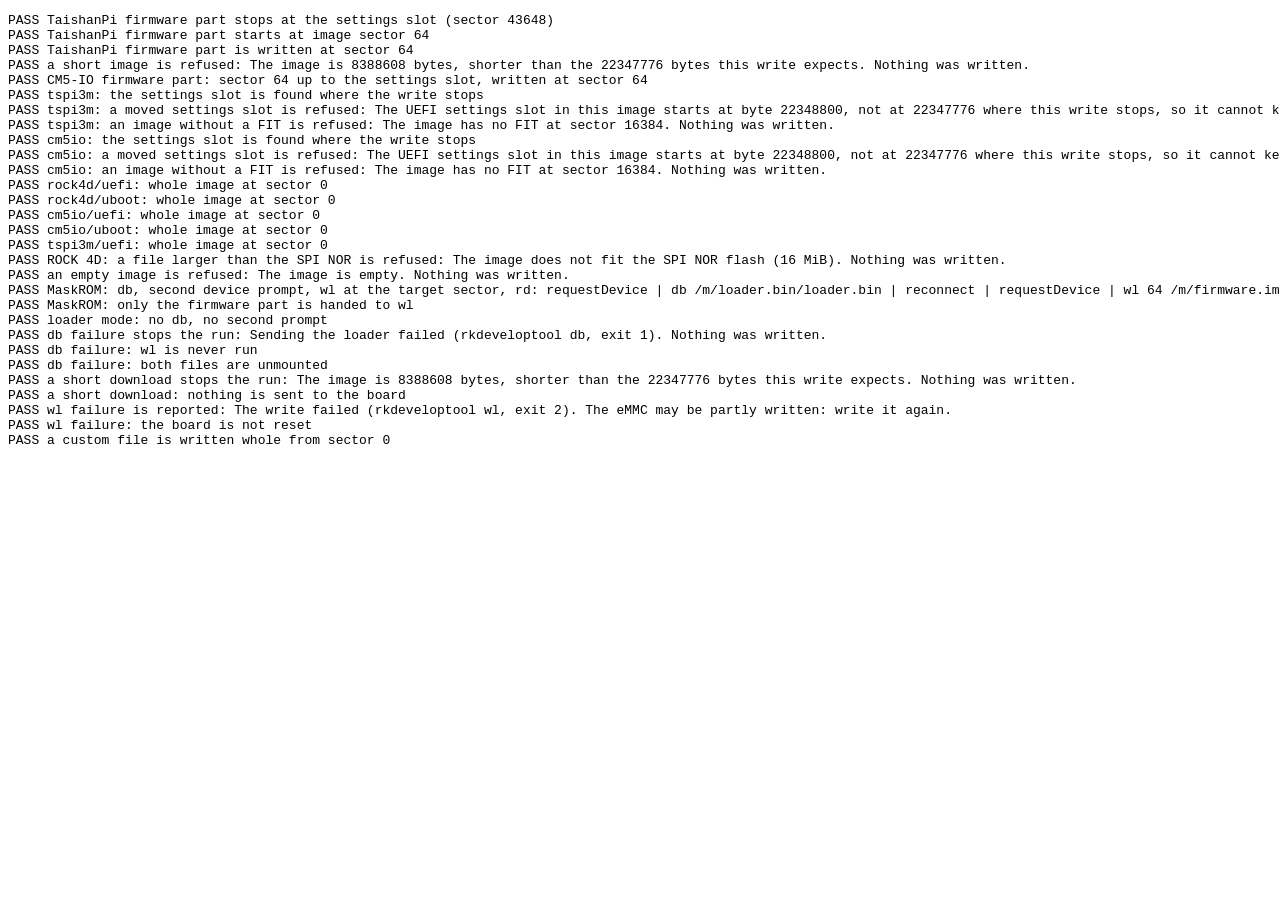
<file: tests/flash.test.html>
<!doctype html>
<meta charset="utf-8">
<title>flash.js tests</title>
<!-- Open through a web server (python3 -m http.server) and read the list.
     Each line is PASS or FAIL; the last line is the count. -->
<pre id="out"></pre>
<script type="module">
// The same URLs as the page's imports, so the modules share one i18n.js.
import { BOARDS, boardById, customTarget, channelImage, withImage } from '../src/boards.js?v=WASM_HASH';
import { prepare, runFlash, checkSettingsSlot, checkDownload } from '../src/flash.js?v=WASM_HASH';
import { setLang, t, tr } from '../src/i18n.js?v=WASM_HASH';
setLang('en', false);

const MIB = 1048576;
const out = document.getElementById('out');
let failed = 0, passed = 0;
function ok(cond, name) { cond ? passed++ : failed++; out.textContent += `${cond ? 'PASS' : 'FAIL'} ${name}\n`; }
async function throws(fn, re, name) {
  try { await fn(); ok(false, name + ' (did not throw)'); } catch (e) { ok(re.test(e.message), `${name}: ${e.message}`); }
}

// An image whose every 512-byte sector starts with its own number.
function image(bytes) {
  const buf = new Uint8Array(bytes);
  const view = new DataView(buf.buffer);
  for (let s = 0; s * 512 < bytes; s++) view.setUint32(s * 512, s, true);
  return new Blob([buf]);
}
// A minimal FIT: /images/nvdata { data-offset = <nvOffset>; }, as edk2-rk3576
// builds it (external data, after the header rounded up to 4 bytes).
function fit(nvOffset) {
  const strings = new TextEncoder().encode('data-offset\0');
  const words = [];
  const node = (name) => { words.push(1); const b = new TextEncoder().encode(name + '\0'); const pad = new Uint8Array((b.length + 3) & ~3); pad.set(b); for (let i = 0; i < pad.length; i += 4) words.push(new DataView(pad.buffer).getUint32(i)); };
  node(''); node('images'); node('nvdata'); words.push(3, 4, 0, nvOffset, 2, 2, 2, 9);
  const offStruct = 40, offStrings = offStruct + words.length * 4, total = offStrings + strings.length;
  const buf = new Uint8Array(total), v = new DataView(buf.buffer);
  v.setUint32(0, 0xd00dfeed); v.setUint32(4, total); v.setUint32(8, offStruct); v.setUint32(12, offStrings); v.setUint32(16, 40);
  v.setUint32(20, 17); v.setUint32(24, 16); v.setUint32(32, strings.length); v.setUint32(36, words.length * 4);
  words.forEach((w, i) => v.setUint32(offStruct + i * 4, w));
  buf.set(strings, offStrings);
  return buf;
}
// A 32 MiB eMMC image with that FIT at sector 16384, its nvdata slot at sector 43648.
async function emmcImage(nvLba = 43648) {
  const buf = new Uint8Array(await image(32 * MIB).arrayBuffer());
  const f0 = fit(0), off = nvLba * 512 - 16384 * 512 - ((f0.length + 3) & ~3);
  buf.set(fit(off), 16384 * 512);
  return new Blob([buf]);
}
async function firstSector(blob) { return new DataView(await blob.slice(0, 4).arrayBuffer()).getUint32(0, true); }

function fakes({ serial = '', dbExit = 0, wlExit = 0 } = {}) {
  const calls = [], mounted = {};
  return {
    calls, mounted,
    rk: {
      mountBlob: async (name, blob) => { mounted[name] = blob; return { dir: '/m/' + name, path: '/m/' + name + '/' + name }; },
      umount: async ({ dir }) => { calls.push('umount ' + dir); },
      run: async (args) => { calls.push(args.join(' ')); return { exitCode: args[0] === 'db' ? dbExit : args[0] === 'wl' ? wlExit : 0 }; },
    },
    usb: { requestDevice: async () => { calls.push('requestDevice'); return { serialNumber: serial, productId: 0x350e, productName: '' }; } },
    ui: { status() {}, log() {}, progress() {}, reconnect: async (request) => { calls.push('reconnect'); await request(); } },
  };
}

const tspi = boardById('tspi3m'), cm5 = boardById('cm5io'), rock = boardById('rock4d');
const img32 = await emmcImage(), img16 = image(16 * MIB);
const fetchBlob = async (url) => (url.includes('loader') ? new Blob([new Uint8Array(1000)]) : url.includes('rock4d') || url.includes('uboot') ? img16 : img32);

// prepare()
{
  const t = tspi.targets.find((x) => x.id === 'uefi-keep');
  const part = prepare(tspi, t, img32);
  ok(part.size === (43648 - 64) * 512, 'TaishanPi firmware part stops at the settings slot (sector 43648)');
  ok(await firstSector(part) === 64, 'TaishanPi firmware part starts at image sector 64');
  ok(t.lba === 64, 'TaishanPi firmware part is written at sector 64');
  await throws(() => prepare(tspi, t, image(8 * MIB)), /shorter/, 'a short image is refused');
}
{
  const t = cm5.targets.find((x) => x.id === 'uefi-keep');
  const part = prepare(cm5, t, img32);
  ok(part.size === (43648 - 64) * 512 && await firstSector(part) === 64 && t.lba === 64, 'CM5-IO firmware part: sector 64 up to the settings slot, written at sector 64');
}
// checkSettingsSlot()
for (const b of [tspi, cm5]) {
  const t = b.targets.find((x) => x.id === 'uefi-keep');
  let threw = null;
  try { await checkSettingsSlot(img32, t, t.keepsSettings); } catch (e) { threw = e; }
  ok(!threw, `${b.id}: the settings slot is found where the write stops` + (threw ? ': ' + threw.message : ''));
  const moved = await emmcImage(43650);
  await throws(() => checkSettingsSlot(moved, t, t.keepsSettings), /cannot keep the settings/, `${b.id}: a moved settings slot is refused`);
  await throws(() => checkSettingsSlot(image(32 * MIB), t, t.keepsSettings), /no FIT/, `${b.id}: an image without a FIT is refused`);
}
for (const b of BOARDS) for (const t of b.targets) {
  const whole = prepare(b, t, t.file.includes('rock4d') || t.file.includes('uboot') ? img16 : img32);
  if (!t.slice) ok(t.lba === 0 && whole.size > 0, `${b.id}/${t.id}: whole image at sector 0`);
}
await throws(() => prepare(rock, customTarget(new File([new Uint8Array(17 * MIB)], 'big.img')), new Blob([new Uint8Array(17 * MIB)])), /does not fit/, 'ROCK 4D: a file larger than the SPI NOR is refused');
await throws(() => prepare(cm5, cm5.targets[0], new Blob([])), /empty/, 'an empty image is refused');

// runFlash()
{
  const f = fakes();
  await runFlash({ ...f, fetchBlob, board: tspi, target: tspi.targets.find((x) => x.id === 'uefi-keep') });
  ok(f.calls.join(' | ') === 'requestDevice | db /m/loader.bin/loader.bin | reconnect | requestDevice | wl 64 /m/firmware.img/firmware.img | rd | umount /m/loader.bin | umount /m/firmware.img',
    'MaskROM: db, second device prompt, wl at the target sector, rd: ' + f.calls.join(' | '));
  ok(f.mounted['firmware.img'].size === (43648 - 64) * 512, 'MaskROM: only the firmware part is handed to wl');
}
{
  const f = fakes({ serial: 'abc' });
  await runFlash({ ...f, fetchBlob, board: rock, target: rock.targets[0] });
  ok(f.calls.join(' | ').startsWith('requestDevice | wl 0 '), 'loader mode: no db, no second prompt');
}
{
  const f = fakes({ dbExit: 1 });
  await throws(() => runFlash({ ...f, fetchBlob, board: cm5, target: cm5.targets[0] }), /Nothing was written/, 'db failure stops the run');
  ok(!f.calls.some((c) => c.startsWith('wl')), 'db failure: wl is never run');
  ok(f.calls.filter((c) => c.startsWith('umount')).length === 2, 'db failure: both files are unmounted');
}
{
  const f = fakes();
  await throws(() => runFlash({ ...f, fetchBlob: async (u) => (u.includes('loader') ? new Blob([1]) : image(8 * MIB)), board: tspi, target: tspi.targets.find((x) => x.id === 'uefi-keep') }),
    /shorter/, 'a short download stops the run');
  ok(!f.calls.some((c) => c.startsWith('db') || c.startsWith('wl')), 'a short download: nothing is sent to the board');
}
{
  const f = fakes({ wlExit: 2 });
  await throws(() => runFlash({ ...f, fetchBlob, board: cm5, target: cm5.targets[0] }), /write it again/, 'wl failure is reported');
  ok(!f.calls.includes('rd'), 'wl failure: the board is not reset');
}
{
  const f = fakes();
  const file = new File([new Uint8Array(2 * MIB)], 'mine.img');
  await runFlash({ ...f, fetchBlob, board: cm5, target: customTarget(file) });
  ok(f.mounted['firmware.img'] === file && f.calls.some((c) => c.startsWith('wl 0 ')), 'a custom file is written whole from sector 0');
}

// Release channels: a UEFI target with the CI image of firmware.json put in.
async function sha256(blob) {
  return [...new Uint8Array(await crypto.subtle.digest('SHA-256', await blob.arrayBuffer()))].map((b) => b.toString(16).padStart(2, '0')).join('');
}
const imgSha = await sha256(img32);
const versions = { channels: {
  stable: { tag: '0.4.1', images: { tspi3m: { version: '0.4.1', file: 'tspi3m-emmc-edk2.img', size: img32.size, sha256: imgSha } } },
  ci: { tag: 'ci', commit: 'cbbb844608582bc7f0bd0f6a89d94e62e6872735', images: { tspi3m: { version: 'ci-cbbb844', file: 'ci/tspi3m-emmc-edk2.img', size: img32.size, sha256: imgSha } } },
} };
{
  const keep = tspi.targets.find((x) => x.id === 'uefi-keep');
  const ci = withImage(keep, channelImage(versions, 'ci', 'tspi3m'), 'ci');
  ok(ci.file === 'ci/tspi3m-emmc-edk2.img' && ci.version === 'ci-cbbb844' && ci.sha256 === imgSha && ci.channel === 'ci', 'CI channel: the CI file, version and checksum are put in');
  ok(ci.lba === 64 && ci.slice[1] === 43648 * 512 && ci.keepsSettings === keep.keepsSettings, 'CI channel: keep the partitions still stops at the settings slot');
  ok(withImage(keep, channelImage(versions, 'ci', 'cm5io'), 'ci') === null, 'CI channel without an image for the board: no target');
  ok(withImage(tspi.targets.find((x) => x.id === 'uefi'), null, 'ci') === null, 'no image: a UEFI target cannot be written');
  const uboot = cm5.targets.find((x) => x.id === 'uboot');
  ok(withImage(uboot, null, 'ci') === uboot, 'U-Boot is the same in every channel');
  ok(channelImage(null, 'ci', 'tspi3m') === null && channelImage(versions, 'prerelease', 'tspi3m') === null, 'a channel firmware.json lacks has no image');

  let threw = null;
  try { await checkDownload(img32, ci); } catch (e) { threw = e; }
  ok(!threw, 'checkDownload: the image firmware.json describes is accepted' + (threw ? ': ' + threw.message : ''));
  await throws(() => checkDownload(img32, { ...ci, sha256: '0'.repeat(64) }), /does not match its SHA-256/, 'checkDownload: another SHA-256 is refused');
  await throws(() => checkDownload(image(8 * MIB), ci), /not the 33554432 bytes/, 'checkDownload: another size is refused');

  const f = fakes();
  const urls = [];
  await runFlash({ ...f, fetchBlob: async (u) => { urls.push(u); return fetchBlob(u); }, board: tspi, target: ci });
  ok(urls.includes(`./ci/tspi3m-emmc-edk2.img?v=${imgSha.slice(0, 16)}`), 'CI write: the CI image is fetched, with its checksum in the query: ' + urls.join(' '));
  ok(f.calls.includes('wl 64 /m/firmware.img/firmware.img') && f.mounted['firmware.img'].size === (43648 - 64) * 512, 'CI write: sectors 64 to 43647 only, the saved settings stay');

  const g = fakes();
  await throws(() => runFlash({ ...g, fetchBlob: async (u) => (u.includes('loader') ? new Blob([1]) : emmcImage(43648).then((b) => new Blob([b, new Uint8Array(1)]))), board: tspi, target: ci }),
    /should be/, 'a download that is not the described image stops the run');
  ok(!g.calls.some((c) => c.startsWith('db') || c.startsWith('wl')), 'a mismatching download: nothing is sent to the board');
}
// Chinese
{
  setLang('zh', false);
  ok(/未写入任何内容/.test((() => { try { prepare(cm5, cm5.targets[0], new Blob([])); } catch (e) { return e.message; } return ''; })()), 'Chinese: errors are in Chinese');
  ok(tr(tspi.targets[1].label) === 'UEFI 固件，保留分区' && t('channel.ci') === 'CI 构建', 'Chinese: board and page wording');
  setLang('en', false);
  ok(tr(tspi.targets[1].label) === 'UEFI firmware, keep the partitions', 'back to English');
}

out.textContent += `\n${passed} passed, ${failed} failed\n`;
document.title = failed ? 'FAILED' : 'passed';
</script>
</file>
